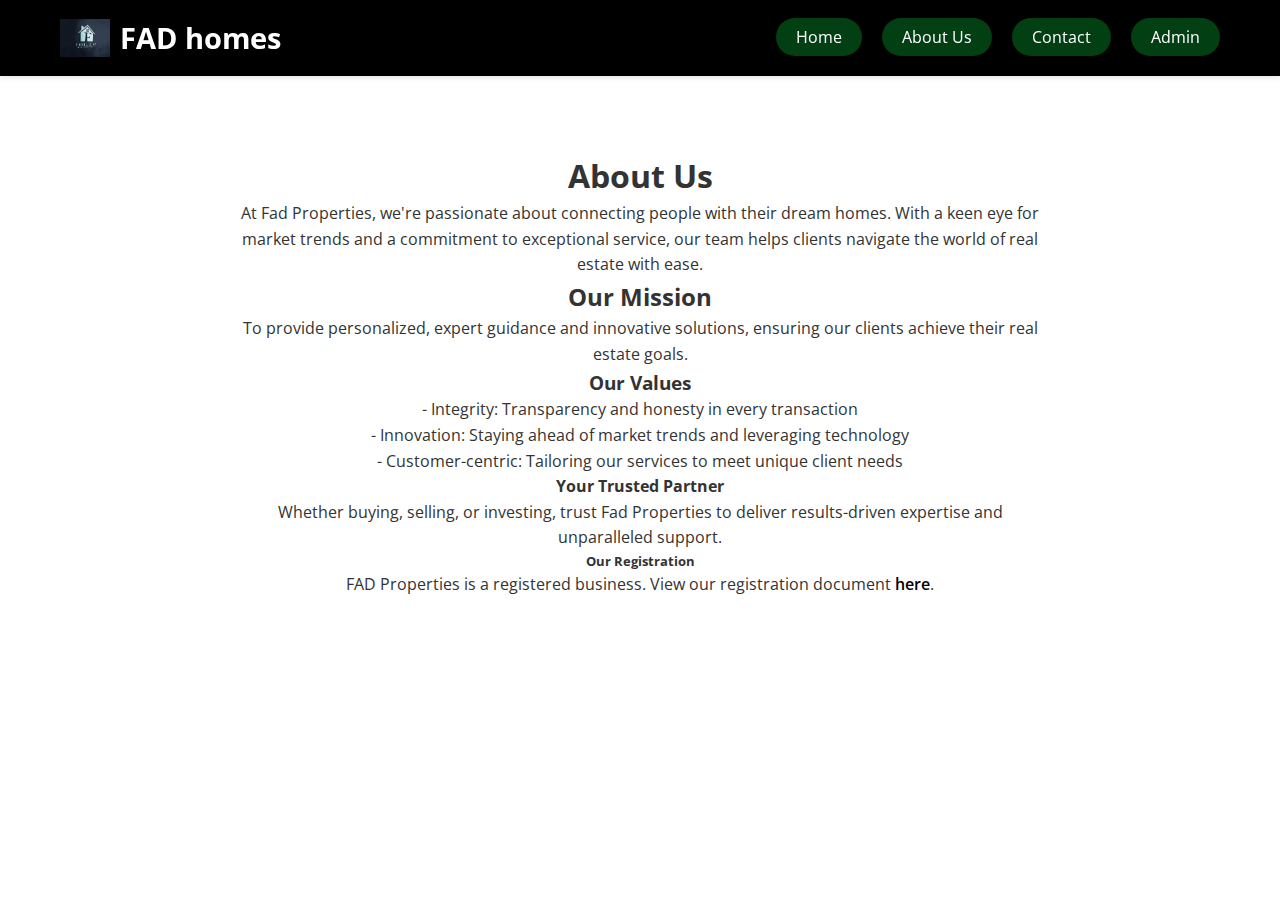
<file: about.html>
<!DOCTYPE html>
<html lang="en">
<head>
  <meta charset="UTF-8">
  <meta name="viewport" content="width=device-width, initial-scale=1.0">
  <title>About Us - FAD homes </title>
  <link rel="stylesheet" href="style.css">
  <link href="https://fonts.googleapis.com/css2?family=Open+Sans:wght@400;600;700&display=sans-serif" rel="stylesheet">
</head>
<body>
  <header class="header">
    <nav class="navbar">
      <div class="logo">
        <img src="/images/faflogo.png" alt="FAD Properties Logo">
        <a href="/">FAD homes</a>
      </div>
      <input type="checkbox" id="menu-toggle">
      <label for="menu-toggle" id="hamburger-btn">
        <svg xmlns="http://www.w3.org/2000/svg" height="24" viewBox="0 0 24 24" width="24">
          <path d="M3 12h18M3 6h18M3 18h18" stroke="currentColor" stroke-width="2" stroke-linecap="round"/>
        </svg>
      </label>
      <ul class="links">
        <li><a href="/" class="nav-btn">Home</a></li>
        <li><a href="/about" class="nav-btn">About Us</a></li>
        <li><a href="/contact" class="nav-btn">Contact</a></li>
        <li><a href="#" class="nav-btn admin-login-btn">Admin</a></li>
      </ul>
    </nav>
  </header>
  <section>
    <div class="registration">
        <h1>About Us</h1>
        <p>
         At Fad Properties, we're passionate about connecting people with their dream homes. With a keen eye for market trends and a commitment to exceptional service, our team helps clients navigate the world of real estate with ease.
        <p>
        <h2>Our Mission</h2>
        <p>
            To provide personalized, expert guidance and innovative solutions, ensuring our clients achieve their real estate goals.
        </p>
        <h3>Our Values</h3>
        <p>
              - Integrity: Transparency and honesty in every transaction
        </p>
        <p>
            - Innovation: Staying ahead of market trends and leveraging technology
        </p>
        <p>
            - Customer-centric: Tailoring our services to meet unique client needs
        </p>        
        <h4>Your Trusted Partner</h4>
        <p> Whether buying, selling, or investing, trust Fad Properties to deliver results-driven expertise and unparalleled support.</p>
        <h5>Our Registration</h5>
        <p>FAD Properties is a registered business. View our registration document <a href="/docs/registration.pdf" target="_blank">here</a>.</p>
    </div>

  </section>
  <div class="modal" id="admin-login-modal">
    <div class="modal-content">
      <span class="close-btn">×</span>
      <h2>Admin Login</h2>
      <form id="admin-login-form">
        <input type="email" placeholder="Email" required>
        <input type="password" placeholder="Password" required>
        <button type="submit">Login</button>
        <p id="error-message" style="display: none;">Invalid email or password</p>
      </form>
    </div>
  </div>
  <script src="/script.js"></script>
</body>
</html>
</file>
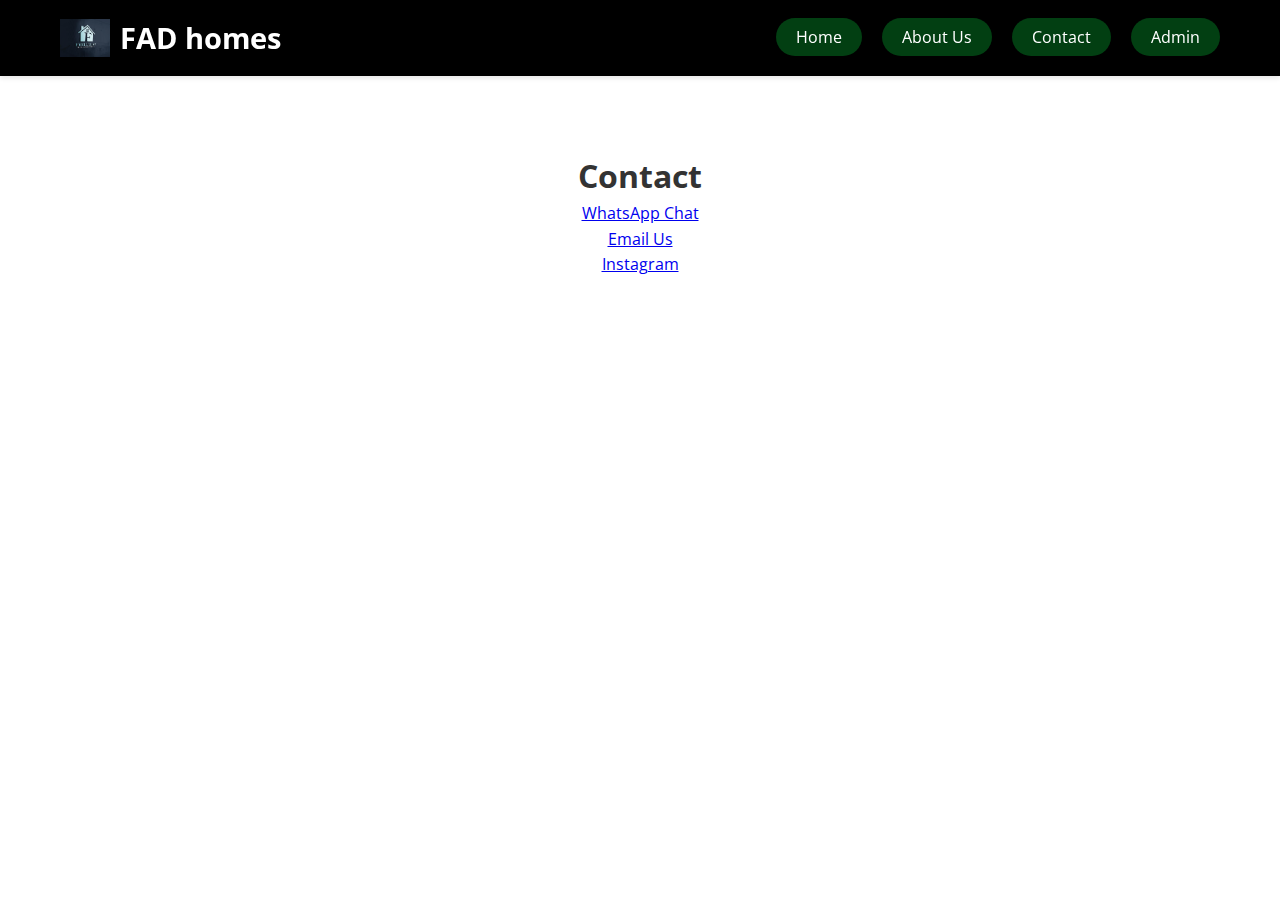
<file: contact.html>
<!DOCTYPE html>
<html lang="en">
<head>
  <meta charset="UTF-8">
  <meta name="viewport" content="width=device-width, initial-scale=1.0">
  <title>Contact - FAD homes</title>
  <link rel="stylesheet" href="style.css">
  <link href="https://fonts.googleapis.com/css2?family=Open+Sans:wght@400;600;700&display=sans-serif" rel="stylesheet">
</head>
<body>
  <header class="header">
    <nav class="navbar">
      <div class="logo">
        <img src="/images/faflogo.png" alt="FAD Properties Logo">
        <a href="/">FAD homes</a>
      </div>
      <input type="checkbox" id="menu-toggle">
      <label for="menu-toggle" id="hamburger-btn">
        <svg xmlns="http://www.w3.org/2000/svg" height="24" viewBox="0 0 24 24" width="24">
          <path d="M3 12h18M3 6h18M3 18h18" stroke="currentColor" stroke-width="2" stroke-linecap="round"/>
        </svg>
      </label>
      <ul class="links">
        <li><a href="/" class="nav-btn">Home</a></li>
        <li><a href="/about" class="nav-btn">About Us</a></li>
        <li><a href="/contact" class="nav-btn">Contact</a></li>
        <li><a href="#" class="nav-btn admin-login-btn">Admin</a></li>
      </ul>
    </nav>
  </header>
<section>
  <div class="contact">
    <h1>Contact</h1>
    <p><a href="https://wa.me/2349072654292" target="_blank">WhatsApp Chat</a></p>
    <p><a href="mailto:biggestfad@icloud.com">Email Us</a></p>
    <p><a href="https://www.instagram.com/_fadhomes?igsh=cHlqb283aGE2dW51" target="_blank">Instagram</a></p>
  </div>

  </section>
  <div class="modal" id="admin-login-modal">
    <div class="modal-content">
      <span class="close-btn">×</span>
      <h2>Admin Login</h2>
      <form id="admin-login-form">
        <input type="email" placeholder="Email" required>
        <input type="password" placeholder="Password" required>
        <button type="submit">Login</button>
        <p id="error-message" style="display: none;">Invalid email or password</p>
      </form>
    </div>
  </div>
  <script src="/script.js"></script>
</body>
</html>
</file>
<file: style.css>
/* Reset and Font */
* {
  margin: 0;
  padding: 0;
  box-sizing: border-box;
  font-family: 'Open Sans', sans-serif;
}

body {
  background: #fff;
  color: #333;
  line-height: 1.6;
}

/* Header and Navigation */
.header {
  position: fixed;
  top: 0;
  left: 0;
  width: 100%;
  background: #000000;
  box-shadow: 0 2px 5px rgba(0, 0, 0, 0.1);
  z-index: 1000;
}

.navbar {
  display: flex;
  align-items: center;
  justify-content: space-between;
  max-width: 1200px;
  margin: 0 auto;
  padding: 15px 20px;
}

.logo {
  display: flex;
  align-items: center;
  gap: 10px;
}

.logo img {
  width: 50px;
  height: auto;
}

.logo a {
  font-size: 1.8rem;
  text-decoration: none;
  color: #fff;
  font-weight: 700;
}

.links {
  display: flex;
  list-style: none;
  gap: 20px;
}

.nav-btn {
  text-decoration: none;
  color: hsl(0, 0%, 100%);
  background: #023f12;
  padding: 8px 20px;
  border-radius: 20px;
  transition: background 0.3s ease;
}

.nav-btn:hover {
  background: #e05500;
}

#menu-toggle, #hamburger-btn {
  display: none;
}

/* Hero Section */
.hero-section {
  height: 400px;
  background: url('/images/hero-bg.jpg') no-repeat center/cover;
  display: flex;
  align-items: center;
  justify-content: center;
  margin-top: 60px;
}

.hero-content {
  text-align: center;
  color: #000000;
  text-shadow: 0 2px 4px rgba(3, 32, 12, 0.5);
}

.hero-content h1 {
  font-size: 2.5rem;
  margin-bottom: 10px;
}

.hero-content p {
  font-size: 1.2rem;
}

.cta-btn {
  display: inline-block;
  text-decoration: none;
  color: #fff;
  background: #023f12;
  padding: 10px 25px;
  border-radius: 20px;
  margin-top: 15px;
  transition: background 0.3s ease;
}

.cta-btn:hover {
  background: #e05500;
}

/* Listings */
#listings {
  max-width: 1200px;
  margin: 40px auto;
  display: grid;
  grid-template-columns: repeat(auto-fit, minmax(250px, 1fr));
  gap: 20px;
  padding: 0 20px;
}

#listings div {
  background: #c8cfca;
  padding: 15px;
  border-radius: 10px;
  box-shadow: 0 2px 5px rgba(0, 0, 0, 0.1);
  text-align: center;
}

#listings h3 {
  font-size: 1.5rem;
  color: #000000;
  margin-bottom: 10px;
}

#listings p {
  font-size: 1.1rem;
  color: #064b28;
}

#listings .image-gallery {
  display: flex;
  flex-wrap: wrap;
  gap: 10px;
  justify-content: center;
  margin-top: 10px;
}

#listings img {
  max-width: 100px;
  border-radius: 5px;
  object-fit: cover;
}

/* Admin Login Modal and Form */
.modal {
  display: none;
  position: fixed;
  top: 0;
  left: 0;
  width: 100%;
  height: 100%;
  background: rgba(0, 0, 0, 0.5);
  justify-content: center;
  align-items: center;
  z-index: 2000;
}

.modal-content {
  background: #fff;
  padding: 20px;
  border-radius: 10px;
  width: 90%;
  max-width: 400px;
  text-align: center;
  color: #333;
}

.close-btn {
  float: right;
  font-size: 1.5rem;
  cursor: pointer;
}

#admin-login-form, #propertyForm {
  display: flex;
  flex-direction: column;
  gap: 10px;
}

#admin-login-form input, #propertyForm input {
  padding: 10px;
  border: 1px solid #ccc;
  border-radius: 5px;
}

#admin-login-form button, #propertyForm button {
  background: #000000;
  color: #fff;
  padding: 10px;
  border: none;
  border-radius: 5px;
  cursor: pointer;
  transition: background 0.3s ease;
}

#admin-login-form button:hover, #propertyForm button:hover {
  background: #000000;
}

#error-message {
  color: red;
  font-size: 0.9rem;
}
.admin-section {
  margin: 150px auto;
  max-width: 800px;
  text-align: center;
}

/* About Section */
.registration {
  margin: 150px auto;
  max-width: 800px;
  text-align: center;
}

.registration a {
  color: #000000;
  text-decoration: none;
  font-weight: 600;
}

.registration a:hover {
  text-decoration: underline;
}
/*contact section*/
.contact {
  margin: 150px auto;
  max-width: 800px;
  text-align: center;
}
/* Responsive Design */
@media screen and (max-width: 768px) {
  .links {
    display: none;
    flex-direction: column;
    position: absolute;
    top: 60px;
    left: 0;
    width: 100%;
    background: #000000;
    padding: 20px;
    text-align: center;
  }

  #menu-toggle:checked ~ .links {
    display: flex;
  }

  #hamburger-btn {
    display: block;
    cursor: pointer;
    color: #fff;
  }

  .nav-btn {
    width: 100%;
    margin: 5px 0;
  }

  .hero-section {
    height: 300px;
  }

  #listings {
    grid-template-columns: 1fr;
  }

  #listings img {
    max-width: 80px;
  }
}
.search-and-listings {
  max-width: 1200px;
  margin: 40px auto;
  padding: 0 20px;
}

.search-bar {
  width: 100%;
  padding: 12px;
  font-size: 1rem;
  margin-bottom: 20px;
  border: 1px solid #ccc;
  border-radius: 5px;
}

#listings {
  display: grid;
  grid-template-columns: repeat(auto-fit, minmax(250px, 1fr));
  gap: 20px;
}

#listings div {
  background: #ffffff;
  border: 1px solid #e0e0e0;
  padding: 15px;
  border-radius: 10px;
  box-shadow: 0 2px 4px rgba(0,0,0,0.1);
  cursor: pointer;
  transition: transform 0.2s, box-shadow 0.2s;
}

#listings div:hover {
  transform: translateY(-3px);
  box-shadow: 0 4px 10px rgba(0,0,0,0.15);
}

#listings h3 {
  font-size: 1.3rem;
  margin-bottom: 8px;
  color: #023f12;
}

#listings p {
  font-size: 1rem;
  color: #444;
  margin-bottom: 10px;
  text-align: left;
}

#listings .image-gallery {
  display: flex;
  gap: 8px;
  overflow-x: auto;
}

#listings .image-gallery img {
  width: 80px;
  height: 60px;
  object-fit: cover;
  border-radius: 5px;
}
.property-header {
  display: flex;
  align-items: center;
  gap: 15px;
  margin-bottom: 15px;
}

.status-badge {
  padding: 6px 12px;
  border-radius: 20px;
  font-weight: bold;
  color: #fff;
}

.status-badge.available {
  background: #28a745;
}

.status-badge.sold {
  background: #dc3545;
}

.buy-btn {
  background: #007bff;
  color: #fff;
  border: none;
  padding: 8px 16px;
  border-radius: 20px;
  cursor: pointer;
  font-weight: bold;
  display: flex;
  align-items: center;
  gap: 5px;
}

.buy-btn:hover {
  background: #0056b3;
}
.admin-property-card {
  border: 1px solid #ddd;
  padding: 10px;
  margin-top: 10px;
  border-radius: 8px;
  text-align: left;
}

.admin-property-card button {
  margin-right: 8px;
  padding: 6px 12px;
  border: none;
  border-radius: 20px;
  background-color: #023f12;
  color: #fff;
  cursor: pointer;
  transition: background 0.3s ease;
}

.admin-property-card button:hover {
  background-color: #e05500;
}

.promo-card {
  margin-top: 10px;
  text-align: center;
}

.promo-card img {
  max-width: 100%;
  border-radius: 8px;
  margin-bottom: 5px;
}

.promo-card button {
  padding: 6px 12px;
  border: none;
  border-radius: 20px;
  background-color: #c00;
  color: #fff;
  cursor: pointer;
  transition: background 0.3s ease;
}

.promo-card button:hover {
  background-color: #900;
}
</file>
